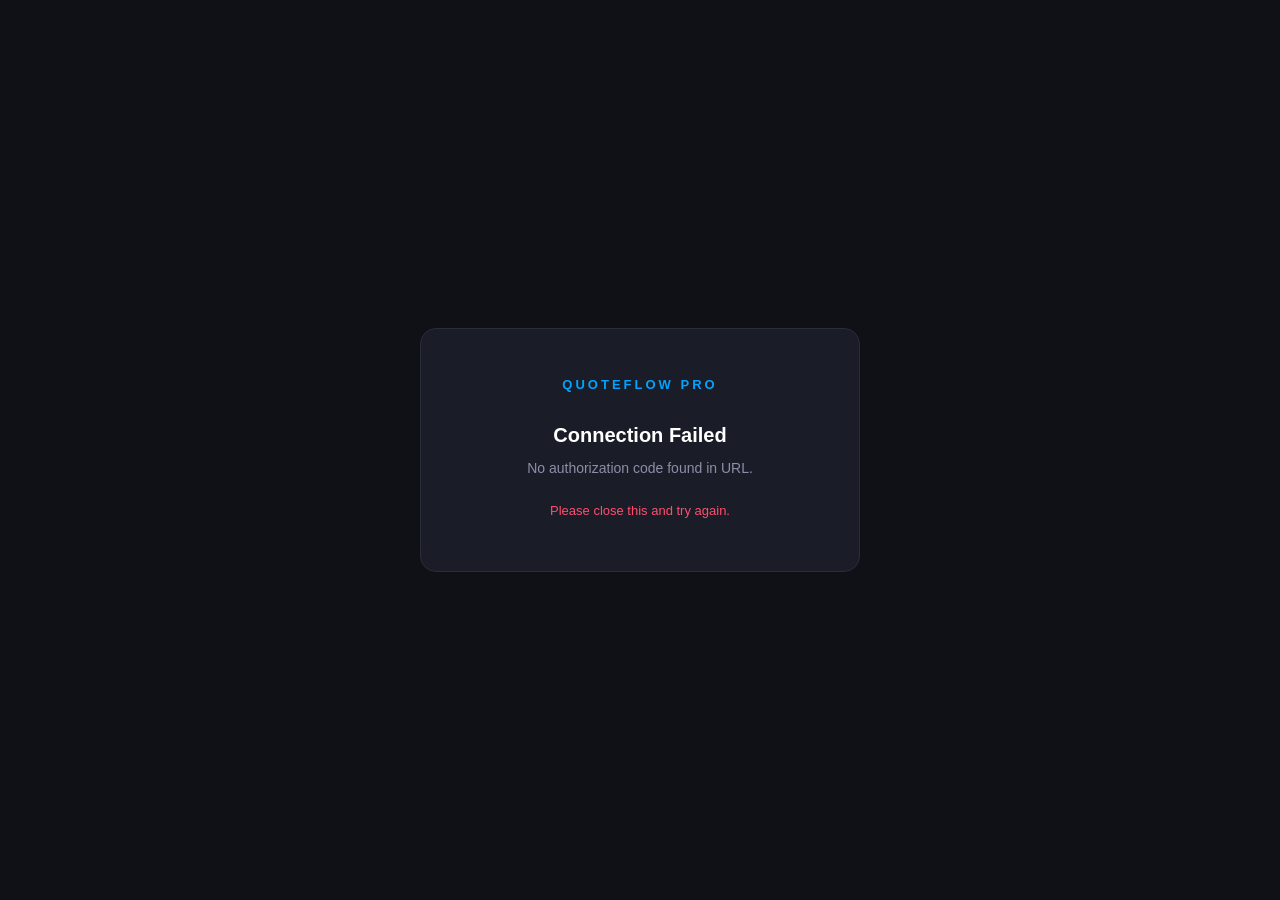
<file: callback.html>
<!DOCTYPE html>
<html lang="en">
<head>
  <meta charset="UTF-8" />
  <meta name="viewport" content="width=device-width, initial-scale=1.0"/>
  <title>Connecting to Salesforce...</title>
  <style>
    * { margin: 0; padding: 0; box-sizing: border-box; }
    body {
      font-family: 'Segoe UI', sans-serif;
      background: #0f1117;
      color: #ffffff;
      display: flex;
      align-items: center;
      justify-content: center;
      min-height: 100vh;
    }
    .card {
      background: #1a1d27;
      border: 1px solid #2a2d3a;
      border-radius: 16px;
      padding: 48px 56px;
      text-align: center;
      max-width: 440px;
      width: 90%;
    }
    .logo {
      font-size: 13px;
      letter-spacing: 3px;
      text-transform: uppercase;
      color: #00a3ff;
      margin-bottom: 32px;
      font-weight: 600;
    }
    .spinner {
      width: 48px;
      height: 48px;
      border: 3px solid #2a2d3a;
      border-top-color: #00a3ff;
      border-radius: 50%;
      animation: spin 0.8s linear infinite;
      margin: 0 auto 28px;
    }
    @keyframes spin { to { transform: rotate(360deg); } }
    h1 { font-size: 20px; font-weight: 600; margin-bottom: 10px; }
    p { font-size: 14px; color: #8b8fa8; line-height: 1.6; }
    .status { margin-top: 24px; font-size: 13px; color: #00a3ff; min-height: 20px; }
    .success { color: #00d084; }
    .error-msg { color: #ff4d6d; }
    .checkmark {
      width: 48px; height: 48px;
      background: #00d08422;
      border-radius: 50%;
      display: none;
      align-items: center;
      justify-content: center;
      margin: 0 auto 28px;
      font-size: 22px;
    }
  </style>
</head>
<body>
  <div class="card">
    <div class="logo">QuoteFlow Pro</div>
    <div class="spinner" id="spinner"></div>
    <div class="checkmark" id="checkmark">✓</div>
    <h1 id="title">Connecting to Salesforce</h1>
    <p id="subtitle">Exchanging authorization code for access token...</p>
    <div class="status" id="status">Please wait...</div>
  </div>

  <script>
    // ── CONFIG — paste your values here ──
   const CLIENT_ID = 'YOUR_SALESFORCE_CLIENT_ID';
const CLIENT_SECRET = 'YOUR_SALESFORCE_CLIENT_SECRET';
    const REDIRECT_URI = "http://localhost:8081/callback.html";
    // ─────────────────────────────────────

    const setStatus = (msg, type = "") => {
      const el = document.getElementById("status");
      el.textContent = msg;
      el.className = "status " + type;
    };

    const showSuccess = () => {
      document.getElementById("spinner").style.display = "none";
      const check = document.getElementById("checkmark");
      check.style.display = "flex";
      document.getElementById("title").textContent = "Connected!";
      document.getElementById("subtitle").textContent = "Redirecting to portal...";
      setStatus("Authentication successful ✓", "success");
    };

    const showError = (msg) => {
      document.getElementById("spinner").style.display = "none";
      document.getElementById("title").textContent = "Connection Failed";
      document.getElementById("subtitle").textContent = msg;
      setStatus("Please close this and try again.", "error-msg");
    };

    console.log("Retrieved verifier:", sessionStorage.getItem("sf_code_verifier"));
    async function handleCallback() {
      const params = new URLSearchParams(window.location.search);
      const code  = params.get("code");
      const error = params.get("error");

      if (error) { showError("Salesforce returned: " + error); return; }
      if (!code)  { showError("No authorization code found in URL."); return; }

      setStatus("Authorization code received. Fetching token...");

      try {
        const tokenRes = await fetch(
  "/token",
          {
            method: "POST",
            headers: { "Content-Type": "application/x-www-form-urlencoded" },
          body: new URLSearchParams({
              grant_type:    "authorization_code",
              code:          code,
              client_id:     CLIENT_ID,
              client_secret: CLIENT_SECRET,
              redirect_uri:  REDIRECT_URI,
}),
          }
        );

        const tokenData = await tokenRes.json();

        if (tokenData.error) {
          showError("Token error: " + tokenData.error_description);
          return;
        }

        sessionStorage.setItem("sf_access_token", tokenData.access_token);
        sessionStorage.setItem("sf_instance_url", tokenData.instance_url);
        sessionStorage.setItem("sf_token_type",   tokenData.token_type);

        showSuccess();
        setTimeout(() => { window.location.href = "index.html"; }, 1500);

      } catch (err) {
        showError("Network error. Is Live Server running?");
        console.error(err);
      }
    }

    handleCallback();
  </script>
</body>
</html>
</file>
